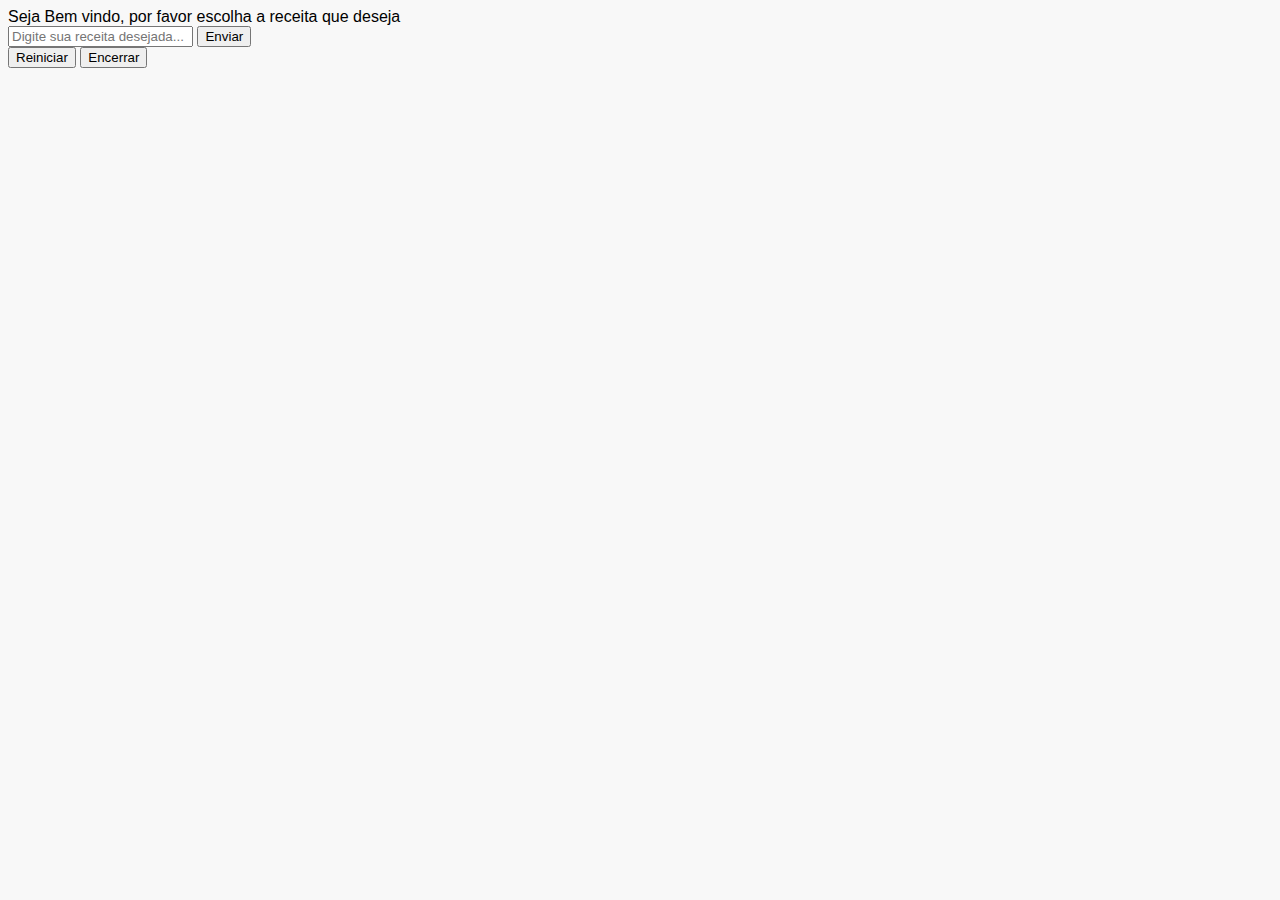
<file: target/classes/static/index.html>
<!DOCTYPE html>
<html lang="pt-br">
<head>
    <meta charset="UTF-8">
    <title>Receitas Culinárias - Chatbot</title>
    <link rel="stylesheet" href="style.css">
</head>
<body>
<div class="overlay"></div>
<div class="main-container">
    <div class="chat-box">
        <div id="chat-area">
        </div>
    </div>
    <div class="input-container">
        <input type="text" id="input-question" placeholder="Digite sua receita desejada...">
        <button onclick="sendMessage()">Enviar</button>
    </div>
    <div class="buttons-area">
        <button onclick="restartChat()">Reiniciar</button>
        <button onclick="endChat()">Encerrar</button>
    </div>
</div>
<script src="script.js"></script>
</body>
</html>
</file>
<file: target/classes/static/style.css>
body { font-family: Arial, sans-serif; background-color: #f8f8f8 }
.chat-container {
    background-color: #fff;
    width: 400px;
    margin: 30px auto;
    padding: 25px 20px 20px 20px;
    border-radius: 0 4px 20px;
}
h2 { text-align: center; color: #4caf50;
#chat-area {
    height: 300px;
    border: 1px solid #ddd;
    border-radius: 6px;
    overflow-y: auto;
    margin-bottom: 12px;
    padding: 10px;
    background: #f4f8f7;
    display: flex;
    flex-direction: column;
}
.message {
    margin: 6px 0;
    padding: 8px 12px;
    border-radius: 18px;
    max-width: 80%;
    word-wrap: break-word;
}
.user { background: #d1e7dd; align-self: flex-end;}
.bot {background: #e3e3e3; align-self: flex-start;}
.input-area {
    display: flex;
    gap: 10px;
    margin-bottom: 10px;
}
#input-question {
    flex: 1;
    padding: 8px;
}
.buttons-area {
    text-align: center;
}
.buttons-area button {
    margin: 2px 12px;
    padding: 7px 16px;
    border: none;
    background: #4caf50;
    color: #fff;
    border-radius: 5px;
    cursor: pointer;
    font-size: 14px;
}
.buttons-area button:hover { background: #388e3c; }
}
</file>
